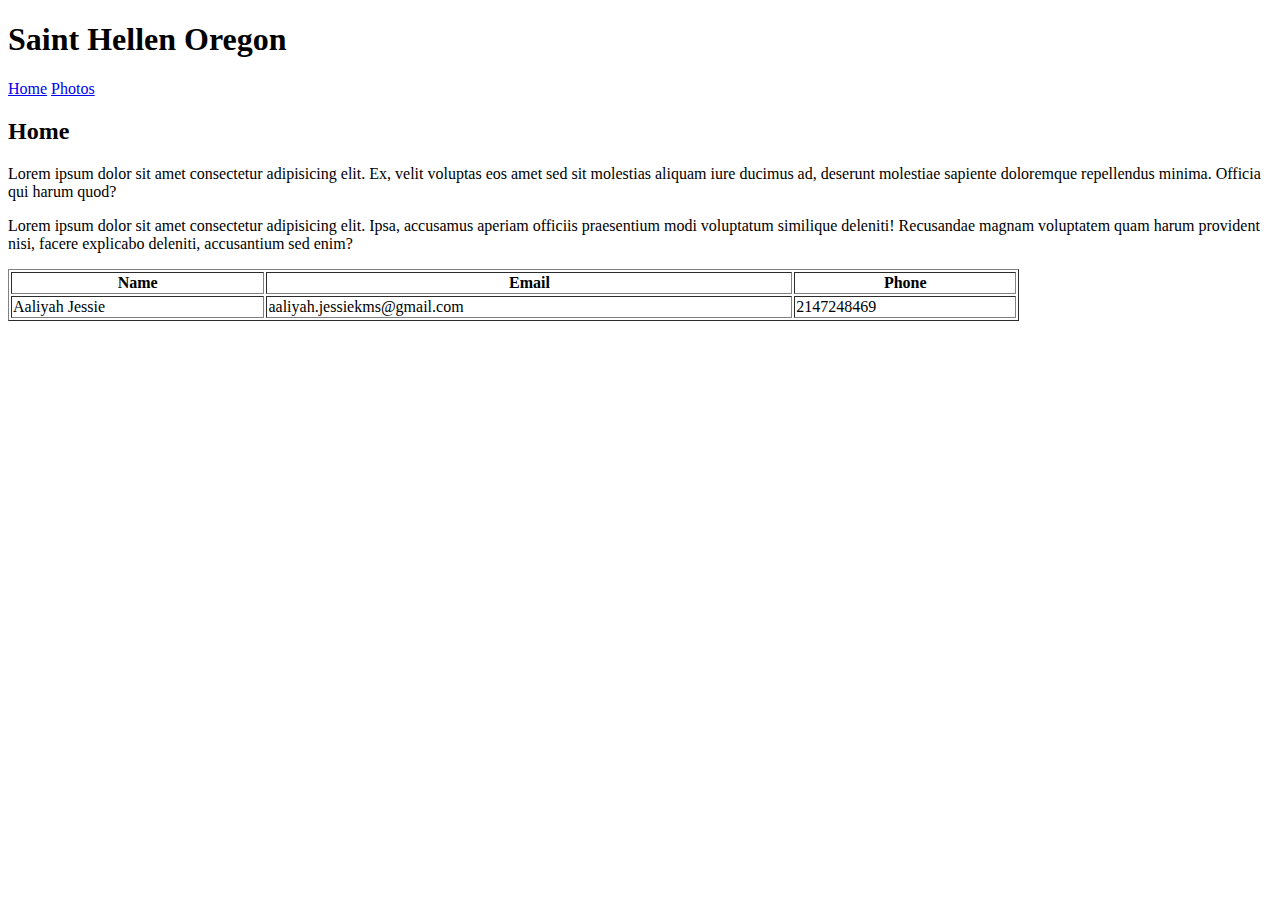
<file: index.html>
<!DOCTYPE html>
<html lang="en">
<head>
    <meta charset="UTF-8">
    <meta name="viewport" content="width=device-width, initial-scale=1.0">
    <title>Travel Site</title>
</head>
<body>
    <h1>Saint Hellen Oregon</h1>
    <nav>
        <a href="./index.html">Home</a>
        <a href="./cityimages.html">Photos</a>
    </nav>
    <h2>Home</h2>
    <p>
        Lorem ipsum dolor sit amet consectetur adipisicing elit. Ex, velit voluptas eos amet sed sit molestias aliquam iure ducimus ad, deserunt molestiae sapiente doloremque repellendus minima. Officia qui harum quod?
    </p>
    <p>
        Lorem ipsum dolor sit amet consectetur adipisicing elit. Ipsa, accusamus aperiam officiis praesentium modi voluptatum similique deleniti! Recusandae magnam voluptatem quam harum provident nisi, facere explicabo deleniti, accusantium sed enim?
    </p>
    <table border="1" style="width: 80%;">
        <thead>
           <tr>
              <th>Name</th>
              <th>Email</th>
              <th>Phone</th>
           </tr>
        </thead>
        <tbody>
            <tr>
                <td>Aaliyah Jessie</td>
                <td>aaliyah.jessiekms@gmail.com</td>
                <td>2147248469</td>
            </tr>
        </tbody>
    </table>
</body>
</html>
</file>
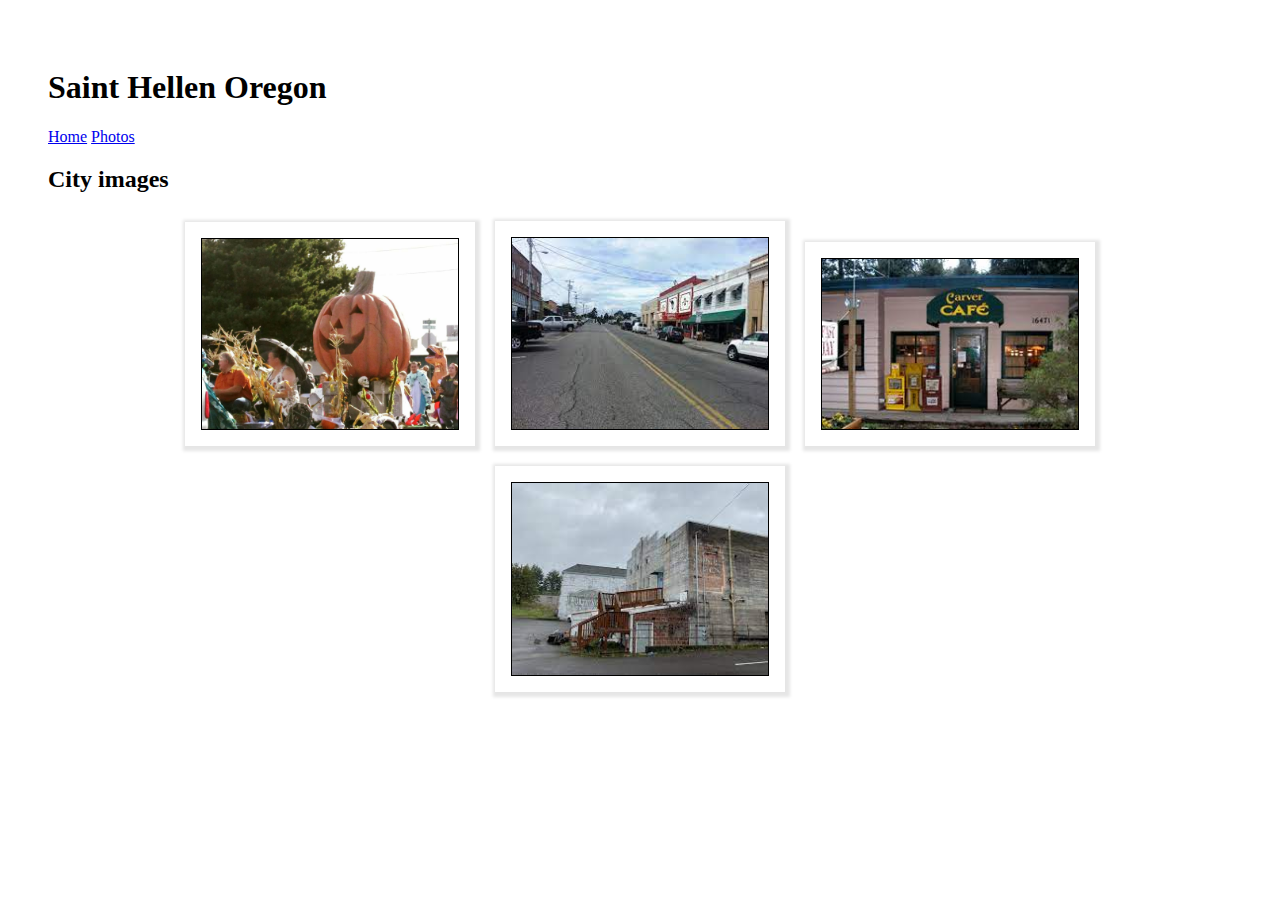
<file: cityimages.html>
<!DOCTYPE html>
<html lang="en">

<head>
    <meta charset="UTF-8">
    <meta name="viewport" content="width=device-width, initial-scale=1.0">
    <title>Travel Site</title>
    <link rel="stylesheet" href="styles/main.css">
</head>

<body>
    <h1>Saint Hellen Oregon</h1>
    <nav>
        <a href="./index.html">Home</a>
        <a href="./cityimages.html">Photos</a>
    </nav>
    <h2>City images</h2>
    <div class="photo-gallery">
        <img id="i1" class="photo" src="./images/pumpkin.jpg" alt="">
        <img id="i2" class="photo" src="./images/street.jpg" alt="">
        <img id="13" class="photo" src="./images/cafe.jpg" alt="">
        <img id="i4" class="photo" src="./images/building.jpg" alt="">
    </div>
</body>

</html>
</file>
<file: styles/main.css>
body {
    padding: 2.5em;
}

.photo-gallery img {
    width: 20vw;
    background-color: black;
    padding: 1px;
    border: 1em solid white;
    box-shadow: .1em .1em .2em .2em rgba(0, 0, 0, 0.1);
    margin: 0.5em;
}

.photo-gallery {
    margin: auto;
    text-align: center;
}
</file>
